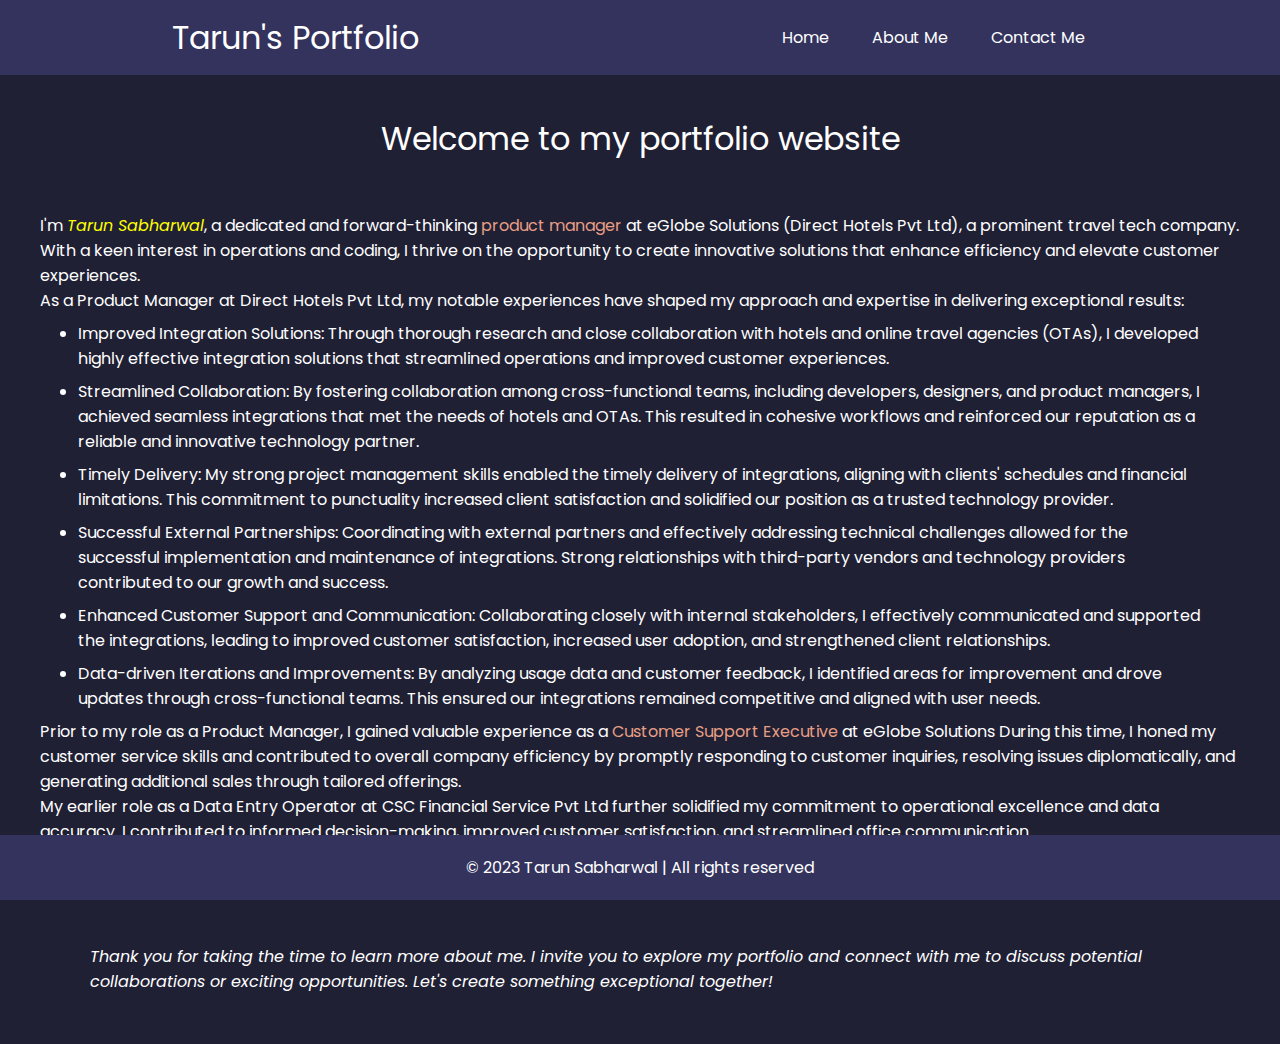
<file: aboutme.html>
<!DOCTYPE html>
<html lang="en">

<head>
    <meta charset="UTF-8" />
    <meta http-equiv="X-UA-Compatible" content="IE=edge" />
    <meta name="viewport" content="width=device-width, initial-scale=1.0" />
    <title>Tarun Porfolio</title>
    <link rel="preconnect" href="https://fonts.googleapis.com" />
    <link rel="preconnect" href="https://fonts.gstatic.com" crossorigin />
    <link href="https://fonts.googleapis.com/css2?family=Poppins:wght@400;700&display=swap" rel="stylesheet" />
    <link rel="stylesheet" href="aboutme.css">
</head>

<body>
    <header>
        <nav>
            <div class="left">Tarun's Portfolio</div>
            <div class="right">
                <ul>
                    <li><a href="./index.html"">Home</a></li>
                    <li><a href=" ./aboutme.html"">About Me</a></li>
                    <li><a href="./contactme.html"">Contact Me</a></li>
          </ul>
        </div>
      </nav>
    </header>
    <main>
        <section class=" firstSection">
                            <div class="leftSection">
                                <div class="divwelcome"> Welcome to my portfolio website</div><br><br>

                                <div>I'm <span class="text-yellow"><i>Tarun Sabharwal</i></span>, a dedicated and
                                    forward-thinking
                                    <span class="mainpt"> product manager</span> at eGlobe Solutions (Direct Hotels Pvt
                                    Ltd), a prominent travel tech
                                    company. With a keen
                                    interest in
                                    operations and coding, I thrive on the opportunity to create innovative solutions
                                    that enhance
                                    efficiency and elevate customer experiences.
                                </div>
                                <div>
                                    As a Product Manager at Direct Hotels Pvt Ltd, my notable experiences have shaped my
                                    approach and
                                    expertise in delivering exceptional results:
                                </div>
                                <ul>
                                    <li>Improved Integration Solutions: Through thorough research and close
                                        collaboration with hotels
                                        and online travel agencies (OTAs), I developed highly effective integration
                                        solutions that
                                        streamlined operations and improved customer experiences.</li>
                                    <li>Streamlined Collaboration: By fostering collaboration among cross-functional
                                        teams, including
                                        developers, designers, and product managers, I achieved seamless integrations
                                        that met the needs
                                        of hotels and OTAs. This resulted in cohesive workflows and reinforced our
                                        reputation as a
                                        reliable and innovative technology partner.</li>
                                    <li>Timely Delivery: My strong project management skills enabled the timely delivery
                                        of
                                        integrations, aligning with clients' schedules and financial limitations. This
                                        commitment to
                                        punctuality increased client satisfaction and solidified our position as a
                                        trusted technology
                                        provider.</li>
                                    <li>Successful External Partnerships: Coordinating with external partners and
                                        effectively addressing
                                        technical challenges allowed for the successful implementation and maintenance
                                        of integrations.
                                        Strong relationships with third-party vendors and technology providers
                                        contributed to our growth
                                        and success.</li>
                                    <li>Enhanced Customer Support and Communication: Collaborating closely with internal
                                        stakeholders, I
                                        effectively communicated and supported the integrations, leading to improved
                                        customer
                                        satisfaction, increased user adoption, and strengthened client relationships.
                                    </li>
                                    <li>Data-driven Iterations and Improvements: By analyzing usage data and customer
                                        feedback, I
                                        identified areas for improvement and drove updates through cross-functional
                                        teams. This ensured
                                        our integrations remained competitive and aligned with user needs.</li>
                                </ul>
                                <div>Prior to my role as a Product Manager, I gained valuable experience as a <span
                                        class="mainpt"> Customer
                                        Support Executive</span>
                                    at eGlobe Solutions During this time, I honed my customer service skills and
                                    contributed to
                                    overall company efficiency by promptly responding to customer inquiries, resolving
                                    issues
                                    diplomatically, and generating additional sales through tailored offerings.</div>
                                <div>My earlier role as a Data Entry Operator at CSC Financial Service Pvt Ltd further
                                    solidified my
                                    commitment to operational excellence and data accuracy. I contributed to informed
                                    decision-making,
                                    improved customer satisfaction, and streamlined office communication.</div>
                                <div>Driven by my passion for innovation, collaboration, and delivering tangible
                                    results, I continue to
                                    make a transformative impact in the field of product management. I am dedicated to
                                    creating
                                    solutions that enhance operations, improve customer experiences, and drive
                                    continuous improvement.
                                </div>
                                <div class="thanks">Thank you for taking the time to learn more about me. I invite you
                                    to explore my
                                    portfolio and
                                    connect with me to discuss potential collaborations or exciting opportunities. Let's
                                    create
                                    something exceptional together!</div>

                            </div>

                            </section>


                            </main>

</body>
<footer>
    <p>&copy; 2023 Tarun Sabharwal | All rights reserved</p>
</footer>

</html>
</file>
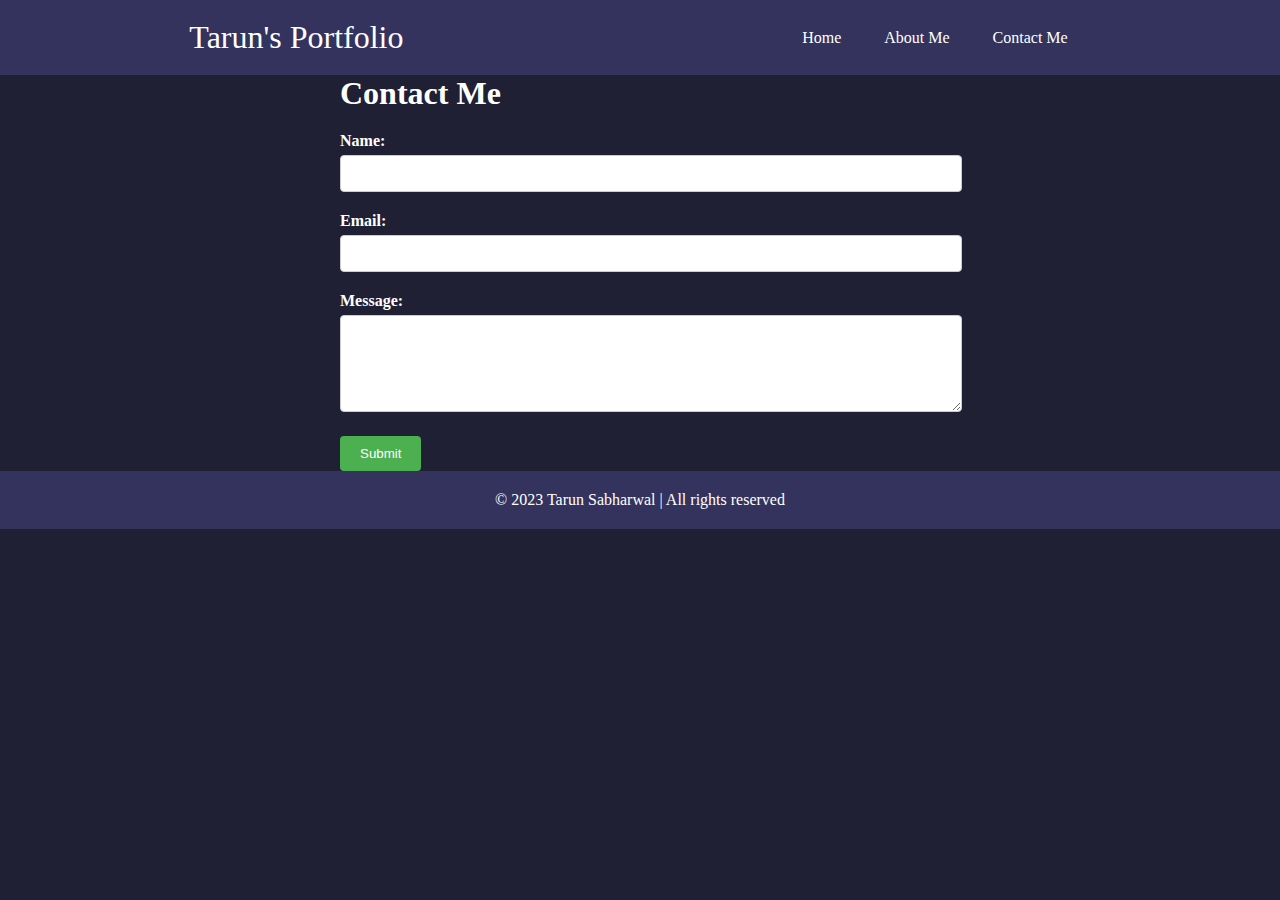
<file: contactme.html>
<!DOCTYPE html>
<html>

<head>
    <title>Contact Me</title>
    <style>
        * {
            margin: 0;
            padding: 0;
        }



        body {
            background-color: rgb(32, 32, 53);
            color: white;
            font-family: "Poppins";
        }

        nav {
            background-color: #33335e;
            display: flex;
            justify-content: space-around;
            align-items: center;
            height: 75px;
        }

        nav ul {
            display: flex;
            align-items: center;
            list-style: none;
        }

        nav ul li {
            margin: 0 23px;
        }

        nav ul li a {
            color: white;
            text-decoration: none;
        }

        nav ul li a:hover {
            color: rgb(132, 105, 184);
            text-decoration: none;
        }

        .left {
            font-size: 2rem;
            align-items: center;
            display: flex;
        }

        nav .right ul li {
            display: inline-block;
            margin-left: 20px;
            color: white;
        }

        h1 {
            color: #333;
            margin-bottom: 20px;
        }

        .container {
            max-width: 600px;
            margin: 0 auto;
        }

        .form-group {
            margin-bottom: 20px;
        }

        label {
            display: block;
            margin-bottom: 5px;
            font-weight: bold;
        }

        input[type="text"],
        textarea {
            width: 100%;
            padding: 10px;
            border: 1px solid #ccc;
            border-radius: 4px;
            resize: vertical;
        }

        button {
            background-color: #4CAF50;
            color: white;
            padding: 10px 20px;
            border: none;
            border-radius: 4px;
            cursor: pointer;
        }

        button:hover {
            background-color: #45a049;
        }

        footer {
            background-color: #fff;
            text-align: center;
            padding: 20px 0;
            background-color: #33335e;
            color: white;
            width: 100%;
        }
    </style>
</head>

<body>
    <header>
        <nav>
            <div class="left">Tarun's Portfolio</div>
            <div class="right">
                <ul>
                    <li><a href="./index.html"">Home</a></li>
                    <li><a href=" ./aboutme.html"">About Me</a></li>
                    <li><a href="./contactme.html"">Contact Me</a></li>
          </ul>
        </div>
      </nav>
    </header>
    <div class=" container">
                            <h1 style=" color: white;">Contact Me</h1>
                            <form action="submit_contact_form.php" method="POST">
                                <div class="form-group">
                                    <label for="name">Name:</label>
                                    <input type="text" id="name" name="name" required>
                                </div>
                                <div class="form-group">
                                    <label for="email">Email:</label>
                                    <input type="text" id="email" name="email" required>
                                </div>
                                <div class="form-group">
                                    <label for="message">Message:</label>
                                    <textarea id="message" name="message" rows="5" required></textarea>
                                </div>
                                <button type="submit">Submit</button>
                            </form>
            </div>
</body>
<footer>
    <p>&copy; 2023 Tarun Sabharwal | All rights reserved</p>
</footer>

</html>
</file>
<file: aboutme.css>
* {
    margin: 0;
    padding: 0;
}

body{
    background-color: rgb(32, 32, 53);
    color: white;
    font-family: "Poppins";
}

nav {
    background-color: #33335e;
    display: flex;
    justify-content: space-around;
    align-items: center;
    height: 75px;
}

nav ul {
    display: flex;
    align-items: center;
    list-style: none;
}

nav ul li {
    margin: 0 23px;
}

nav ul li a {
    color: white;
    text-decoration: none;
}

nav ul li a:hover {
    color: rgb(132, 105, 184);
    text-decoration: none;
}


.left{
    font-size: 2rem;
    align-items: center;
    display: flex;
}

nav .right ul li {
    display: inline-block;
    margin-left: 20px;
    color: white;
}

/* Main content */
main {
    padding: 40px;
    height: 200px;
}

.firstSection {
    display: flex;
    justify-content: space-between;
    align-items: center;
    margin-bottom: 40px;
}

.leftSection{
    align-items: center;
}

.divwelcome{
    text-align: center;
    font-size: xx-large;
}

 ul li{
    justify-content: center;
    margin: 8px 38px;
}

.text-yellow{
    color: yellow;
}

.mainpt{
    color: #E79E84    ;
}

.leftSection .thanks{
    margin: 50px;
    font-style: italic;
}

/* Footer */
footer {
    background-color: #fff;
    text-align: center;
    padding: 20px 0;
    background-color: #33335e;
    color: white;
    position: absolute;
    width: 100%;
    bottom: 0px;

}
</file>
